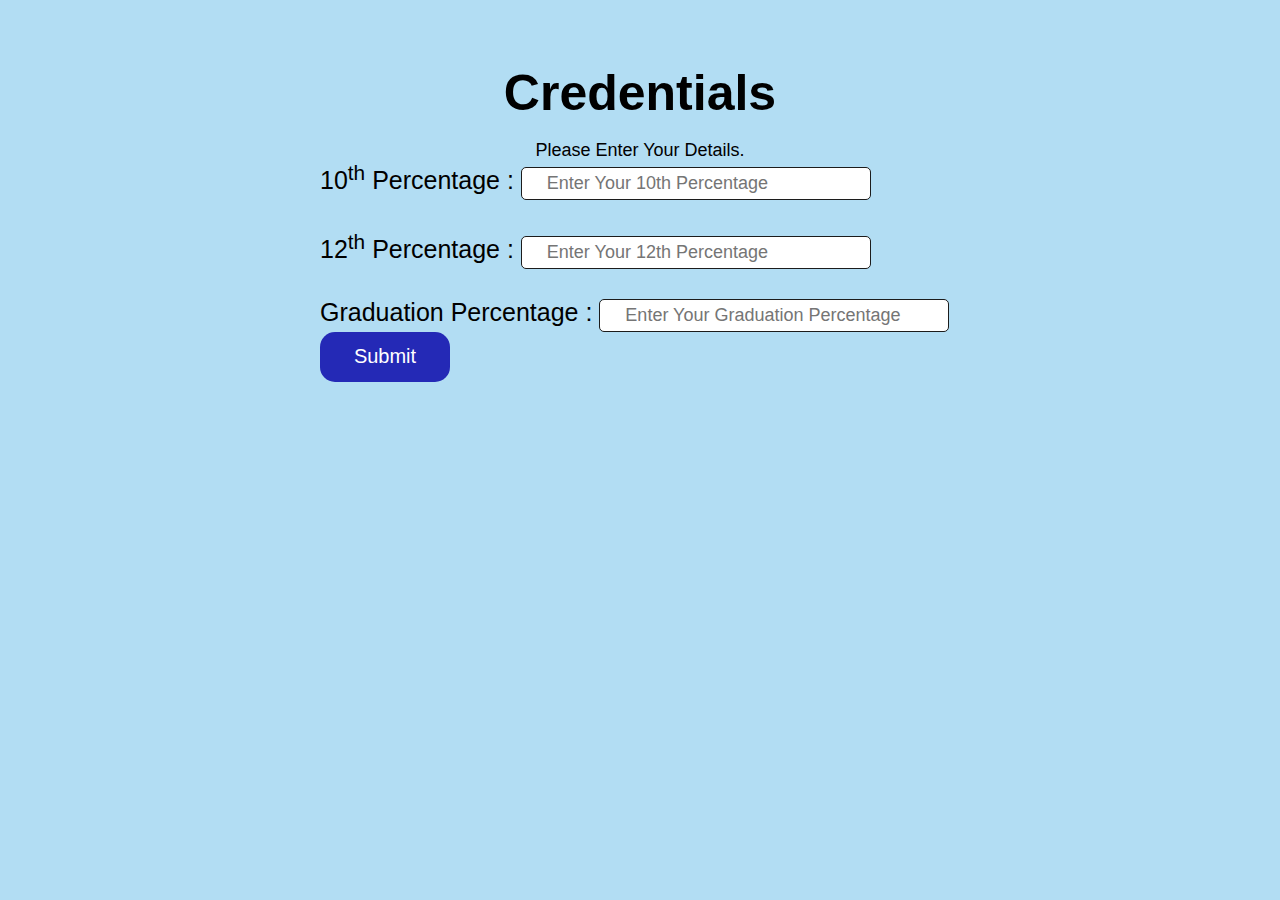
<file: quiz.html>
<!DOCTYPE html>
<html lang="en">
<head>
    <meta charset="UTF-8">
    <meta http-equiv="X-UA-Compatible" content="IE=edge">
    <meta name="viewport" content="width=device-width, initial-scale=1.0">
    <title>Quiz</title>
    <link rel="stylesheet" href="./css/quiz.css">
</head>
<body>
    <section class="cred-container">
        <form id="form">
            <div class="flex form-heading">
                <h3>Credentials</h3><br>
                <p>Please Enter your details.</p>
            </div>
            <div class="flex details">
                <span>10<sup>th</sup> Percentage : </span>
                <input type="text" required placeholder="Enter your 10th percentage" name="10th" class="box" id="10"><br><br>
                <span>12<sup>th</sup> Percentage : </span>
                <input type="text" required placeholder="Enter your 12th percentage" name="12th" class="box" id="12"><br><br>
                <span>Graduation Percentage : </span>
                <input type="text" required placeholder="Enter your Graduation percentage" name="Graduation" class="box" id="grad"><br>
            </div>
            <button type="submit" class="btn" name="send" id="button1">Submit</button>
        </form>
    </section>
    <section class="quiz">
        
    </section>
</body>
<script src="./js/quiz.js"></script>
</html>
</file>
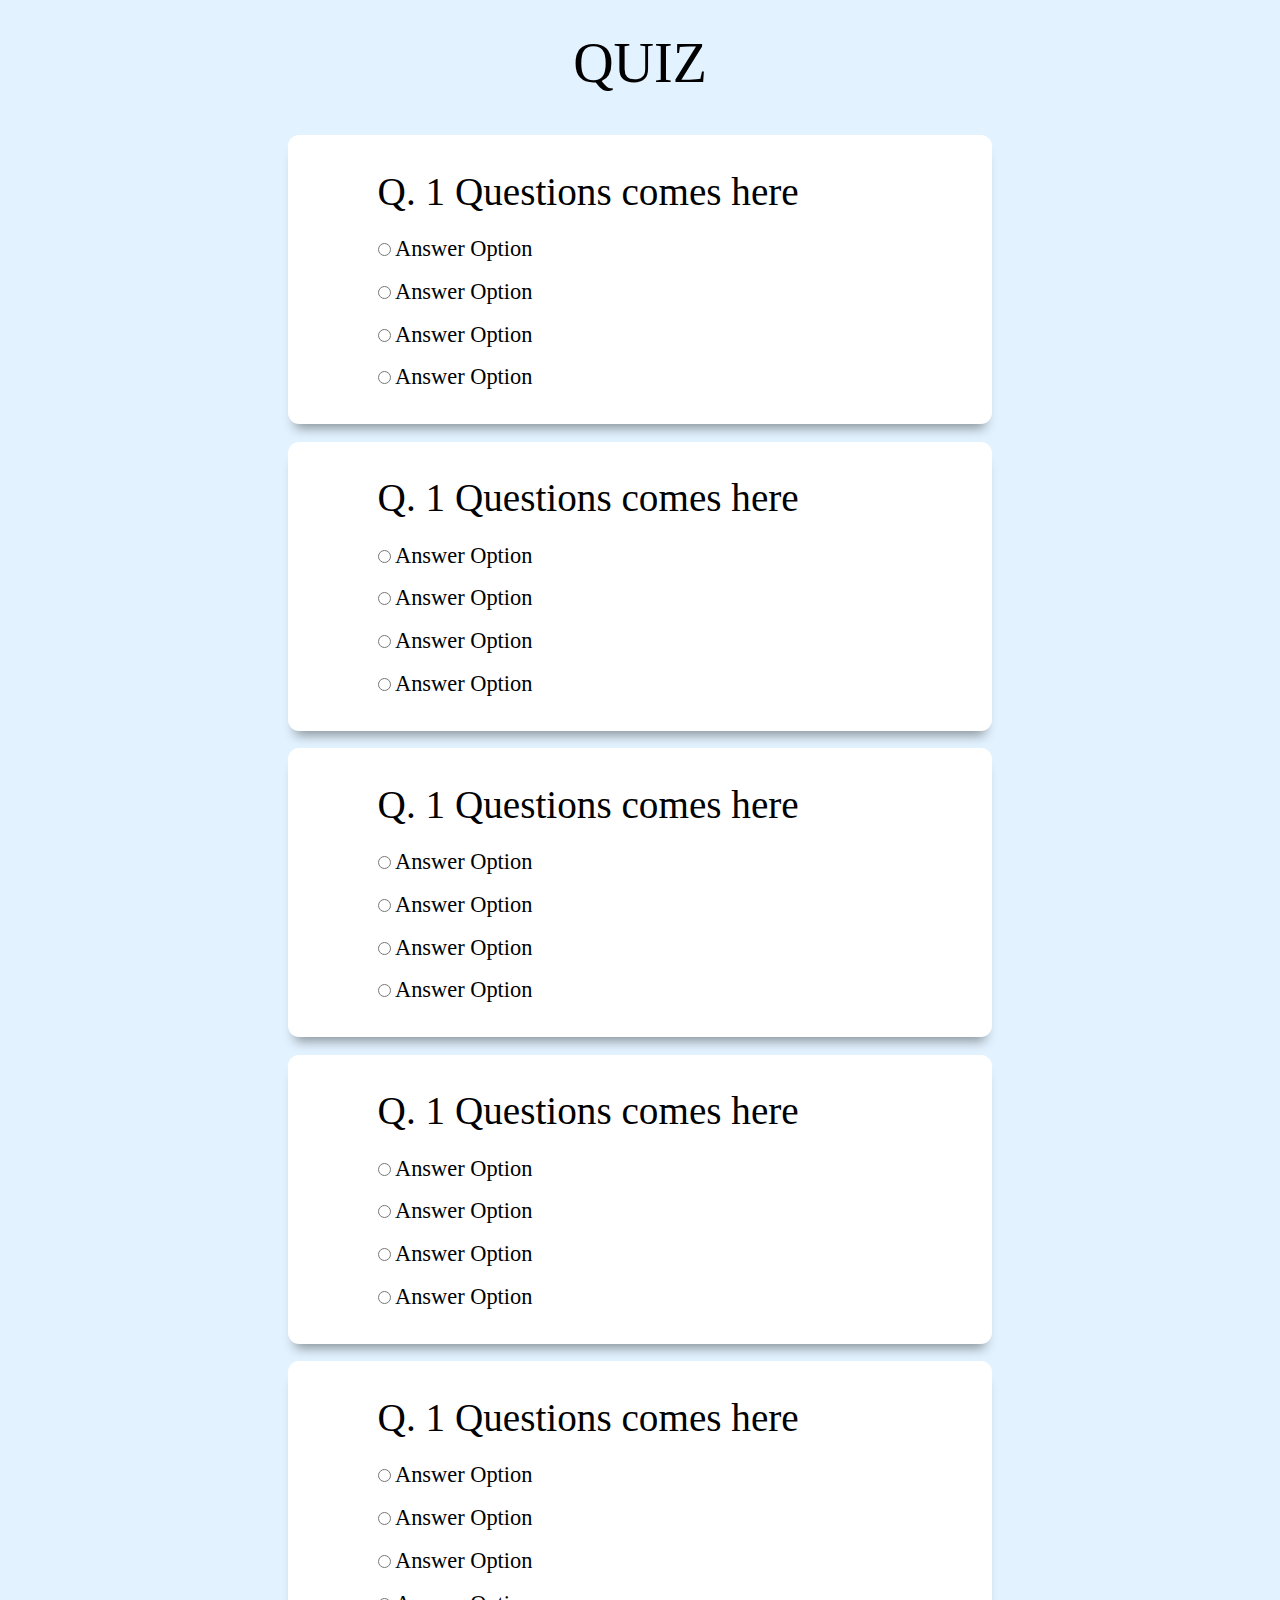
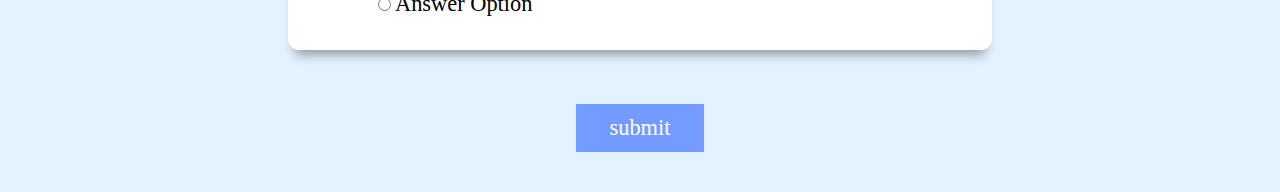
<file: HTMLfiles/quizpage.html>
<!DOCTYPE html>
<html lang="en">
<head>
    <meta charset="UTF-8">
    <meta http-equiv="X-UA-Compatible" content="IE=edge">
    <meta name="viewport" content="width=device-width, initial-scale=1.0">
    <title>Document</title>
    <link rel="stylesheet" href="../css/quizpage.css">
</head>
<body>
    
    <div class="main-div">
        <h2>QUIZ</h2>
        <div class="inner-div">
            <h2 class="question">Q. 1  Questions comes here</h2>
            <ul>
                <li>
                    <input type="radio" name = "question1" class="answer">
                    <label for="ans1" id="option1"> Answer Option</label>
                </li>
                <li>
                    <input type="radio" name = "question1" id="correct1" class="answer">
                    <label for="ans2" id="option2"> Answer Option</label>
                </li>
                <li>
                    <input type="radio" name = "question1" class="answer">
                    <label for="ans3" id="option3"> Answer Option</label>
                </li>
                <li>
                    <input type="radio" name = "question1" class="answer">
                    <label for="ans4" id="option4"> Answer Option</label>
                </li>
            </ul>
        </div>
        <div class="inner-div">
            <h2 class="question">Q. 1  Questions comes here</h2>
            <ul>
                <li>
                    <input type="radio" name = "question2" id="correct2" class="answer">
                    <label for="ans1" id="option1"> Answer Option</label>
                </li>
                <li>
                    <input type="radio" name = "question2" class="answer">
                    <label for="ans2" id="option2"> Answer Option</label>
                </li>
                <li>
                    <input type="radio" name = "question2" class="answer">
                    <label for="ans3" id="option3"> Answer Option</label>
                </li>
                <li>
                    <input type="radio" name = "question2" class="answer">
                    <label for="ans4" id="option4"> Answer Option</label>
                </li>
            </ul>
        </div>
        <div class="inner-div">
            <h2 class="question">Q. 1  Questions comes here</h2>
            <ul>
                <li>
                    <input type="radio" name = "question3" class="answer">
                    <label for="ans1" id="option1"> Answer Option</label>
                </li>
                <li>
                    <input type="radio" name = "question3" class="answer">
                    <label for="ans2" id="option2"> Answer Option</label>
                </li>
                <li>
                    <input type="radio" name = "question3" class="answer">
                    <label for="ans3" id="option3"> Answer Option</label>
                </li>
                <li>
                    <input type="radio" name = "question3" id="correct3" class="answer">
                    <label for="ans4" id="option4"> Answer Option</label>
                </li>
            </ul>
        </div>
        <div class="inner-div">
            <h2 class="question">Q. 1  Questions comes here</h2>
            <ul>
                <li>
                    <input type="radio" name = "question4" class="answer">
                    <label for="ans1" id="option1"> Answer Option</label>
                </li>
                <li>
                    <input type="radio" name = "question4" class="answer">
                    <label for="ans2" id="option2"> Answer Option</label>
                </li>
                <li>
                    <input type="radio" name = "question4" id="correct4" class="answer">
                    <label for="ans3" id="option3"> Answer Option</label>
                </li>
                <li>
                    <input type="radio" name = "question4" class="answer">
                    <label for="ans4" id="option4"> Answer Option</label>
                </li>
            </ul>
        </div>
        <div class="inner-div">
            <h2 class="question">Q. 1  Questions comes here</h2>
            <ul>
                <li>
                    <input type="radio" name = "question5" id="correct5" class="answer">
                    <label for="ans1" id="option1"> Answer Option</label>
                </li>
                <li>
                    <input type="radio" name = "question5" class="answer">
                    <label for="ans2" id="option2"> Answer Option</label>
                </li>
                <li>
                    <input type="radio" name = "question5" class="answer">
                    <label for="ans3" id="option3"> Answer Option</label>
                </li>
                <li>
                    <input type="radio" name = "question5" class="answer">
                    <label for="ans4" id="option4"> Answer Option</label>
                </li>
            </ul>
        </div>
        <button id="submit">submit</button>

    </div>
</body>
<script src="../js/quizpage.js"></script>
</html>
</file>
<file: css/quiz.css>
*{
    font-family:'Segoe UI', Tahoma, Geneva, Verdana, sans-serif;
    margin:0; padding:0;
    box-sizing: border-box;
    outline: none; border:none;
    text-decoration: none;
    transition: .2s linear;
    text-transform: capitalize;
 }

 body{
    background-color: #b2ddf3;
 }
 .cred-container{
    height: auto;
    width: 50%;
    margin-top: 5%;
    position: absolute;
    /* left: 50%; */
    transform: translate(50%);
 }
 .form{
    background-color: rgb(255, 255, 255);
    height: 500px;
    width: 100%;
    display: flex;
    flex-direction: column;
    justify-content:space-evenly;
    align-items: center;
    box-shadow: 5px 5px 10px #1c1c1c;
 }
 .form-heading{
    display: flex;
    flex-direction: column;
    justify-content:center;
    align-items: center;
 }
 .form-heading h3{
    font-size: 50px;
 }
.form-heading p{
    font-size: 18px;
}
.details{
    font-size: 25px;
}
 .details input{
    outline: none;
    border-radius: 5px;
    padding: 5px 25px;
    border: 1px solid#1c1c1c;
    width: 350px;
    font-size: 18px;
 }
 .details input:focus{
    border-bottom-width: 2px;
 }
 .btn{
    height: 50px;
    width: 130px;
    border-radius: 15px;
    font-size: 20px;
    cursor: pointer;
    background-color: rgb(36, 41, 182);
    color: white;
    
 }
</file>
<file: css/quizpage.css>
*{
    margin: 0;
    padding: 0;
    box-sizing: border-box;
    font-family: Cambria, Cochin, Georgia, Times, 'Times New Roman', serif;
    font-weight: 300;
}
html{
    font-size: 70%;
}
h2{
    font-size: 5rem;
    margin-bottom: 2rem;
}
.main-div{
    height: 100vw;
    height: 160rem;
    display: grid;
    place-items: center;
    padding: 2rem;
    background-color: hsl(206, 92%, 94%);
}
.inner-div{
    width: 55vw;
    background-color: #fff;
    padding: 3rem 8rem;
    border-radius: 1rem;
    box-shadow: 0 1rem 1rem -0.7rem rgba(0, 0, 0, 0.4);
}
.inner-div h2{
    font-size: 3.5rem;
    font-weight: 400;
    margin-top: 1rem 0 4rem 0;
}
.inner-div li{
    font-size: 2rem;
    margin-top: 1.5rem;
    list-style: none;
}
input{
    cursor: pointer;
}
#submit{
    padding: 1rem 3rem;
    outline: none;
    font-size: 2rem;
    font-size: 400;
    display: block;
    margin: auto;
    border: none;
    color: white;
    background-color: #749bff;
    margin-top: 4rem;
}
#submit:hover{
    background-color: #0984e3;
}
</file>
